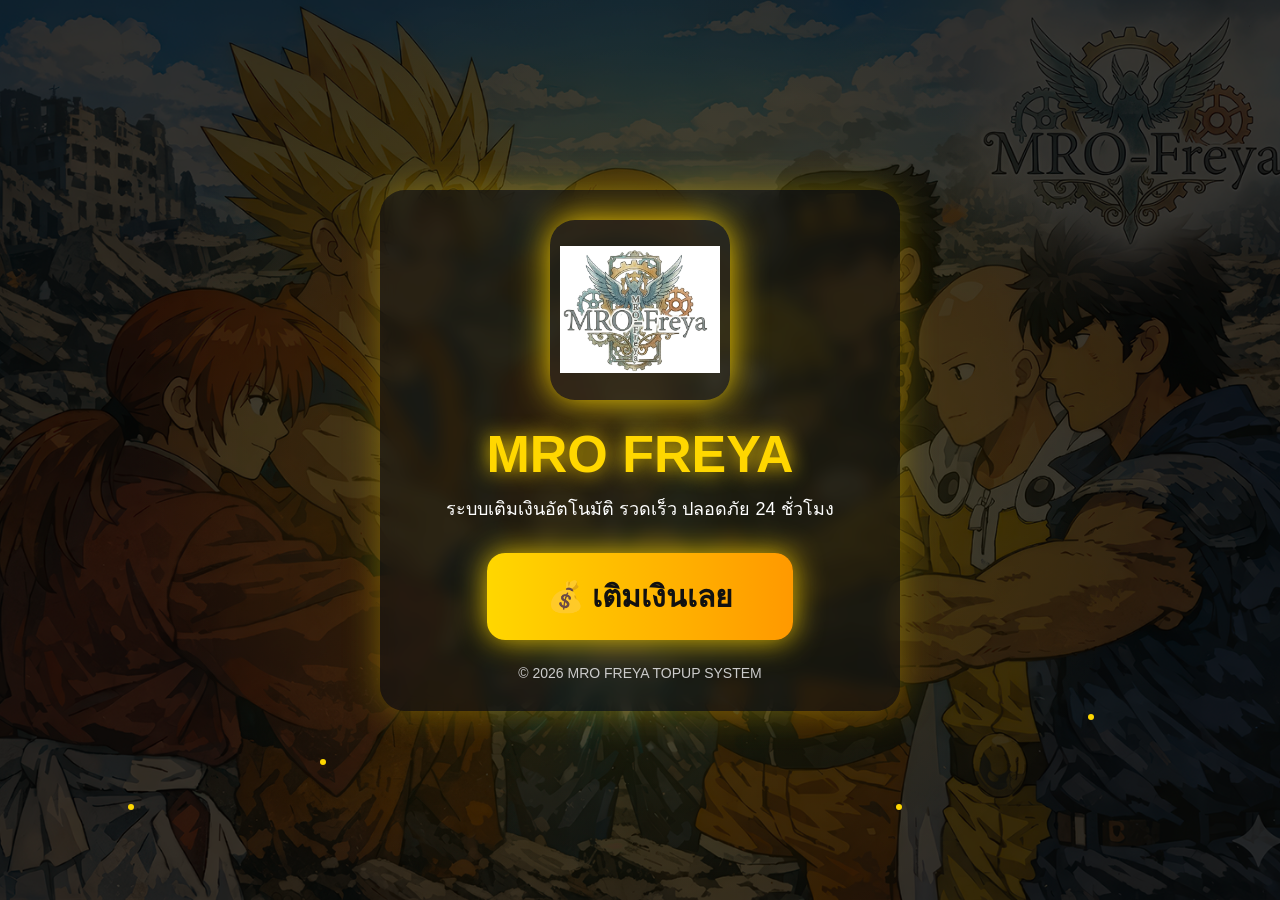
<file: index.html>
<!DOCTYPE html>
<html lang="th">
<head>
<meta charset="UTF-8">
<meta name="viewport" content="width=device-width,initial-scale=1.0">
<title>MRO FREYA</title>

<style>
*{
    margin:0;
    padding:0;
    box-sizing:border-box;
}

body{
    font-family:Arial,sans-serif;
    background:url("bg.jpg") center/cover no-repeat fixed;
    min-height:100vh;
    overflow:hidden;
}

.overlay{
    width:100%;
    min-height:100vh;
    background:rgba(0,0,0,.78);
    display:flex;
    justify-content:center;
    align-items:center;
    position:relative;
    padding:20px;
}

/* แสงพื้นหลัง */
.overlay::before{
    content:"";
    position:absolute;
    inset:0;
    background:radial-gradient(circle,rgba(255,215,0,.15),transparent 65%);
    animation:pulse 3s infinite;
}

/* ดาววิบวับ */
.sparkle{
    position:absolute;
    width:6px;
    height:6px;
    background:#ffd700;
    border-radius:50%;
    animation:twinkle 3s infinite;
}

.box{
    position:relative;
    z-index:2;
    text-align:center;
    width:100%;
    max-width:520px;
    padding:30px;
    border-radius:25px;
    background:rgba(20,20,20,.55);
    backdrop-filter:blur(8px);
    box-shadow:0 0 35px rgba(255,215,0,.35);
    animation:fadeIn 1s ease;
}

/* โลโก้แก้แล้ว */
.logo{
    width:180px;
    height:180px;
    object-fit:contain;
    padding:10px;
    background:rgba(255,255,255,.04);
    border-radius:25px;
    box-shadow:0 0 35px gold;
    animation:float 2.5s ease-in-out infinite;
    margin-bottom:20px;
}

.title{
    font-size:52px;
    font-weight:bold;
    color:#ffd700;
    text-shadow:0 0 20px gold;
    margin-bottom:10px;
}

.sub{
    color:#fff;
    font-size:18px;
    margin-bottom:30px;
}

.btn{
    display:inline-block;
    padding:20px 60px;
    font-size:30px;
    font-weight:bold;
    color:#111;
    text-decoration:none;
    border-radius:18px;
    background:linear-gradient(90deg,#ffd700,#ff9900);
    box-shadow:0 0 30px rgba(255,215,0,.9);
    transition:.2s;
    animation:glow 1.5s infinite alternate;
}

.btn:hover{
    transform:scale(1.08);
}

.footer{
    margin-top:25px;
    color:#ccc;
    font-size:14px;
}

/* เอฟเฟกต์ */
@keyframes fadeIn{
    from{opacity:0;transform:translateY(20px);}
    to{opacity:1;transform:translateY(0);}
}

@keyframes float{
    0%,100%{transform:translateY(0);}
    50%{transform:translateY(-10px);}
}

@keyframes glow{
    from{box-shadow:0 0 20px rgba(255,215,0,.7);}
    to{box-shadow:0 0 45px rgba(255,215,0,1);}
}

@keyframes pulse{
    0%{transform:scale(1);}
    50%{transform:scale(1.08);}
    100%{transform:scale(1);}
}

@keyframes twinkle{
    0%{transform:translateY(0);opacity:.2;}
    50%{opacity:1;}
    100%{transform:translateY(-120px);opacity:0;}
}

@media(max-width:600px){
    .logo{
        width:150px;
        height:150px;
    }

    .title{
        font-size:40px;
    }

    .btn{
        font-size:24px;
        padding:16px 40px;
    }
}
</style>
</head>

<body>

<div class="overlay">

    <div class="sparkle" style="left:10%;bottom:10%;animation-delay:0s;"></div>
    <div class="sparkle" style="left:25%;bottom:15%;animation-delay:1s;"></div>
    <div class="sparkle" style="left:70%;bottom:10%;animation-delay:2s;"></div>
    <div class="sparkle" style="left:85%;bottom:20%;animation-delay:.5s;"></div>

    <div class="box">

        <img src="logo.png" class="logo">

        <div class="title">MRO FREYA</div>

        <div class="sub">
            ระบบเติมเงินอัตโนมัติ รวดเร็ว ปลอดภัย 24 ชั่วโมง
        </div>

        <a href="topup.html" class="btn" onclick="playSound(event)">💰 เติมเงินเลย</a>

        <div class="footer">
            © 2026 MRO FREYA TOPUP SYSTEM
        </div>

    </div>
</div>

<script>
function playSound(e){
    e.preventDefault();

    let ctx = new (window.AudioContext || window.webkitAudioContext)();
    let osc = ctx.createOscillator();
    let gain = ctx.createGain();

    osc.type = "sine";
    osc.frequency.value = 700;
    osc.connect(gain);
    gain.connect(ctx.destination);
    osc.start();

    gain.gain.exponentialRampToValueAtTime(0.0001, ctx.currentTime + 0.2);

    setTimeout(()=>{
        window.location.href="topup.html";
    },220);
}
</script>

</body>
</html>
</file>
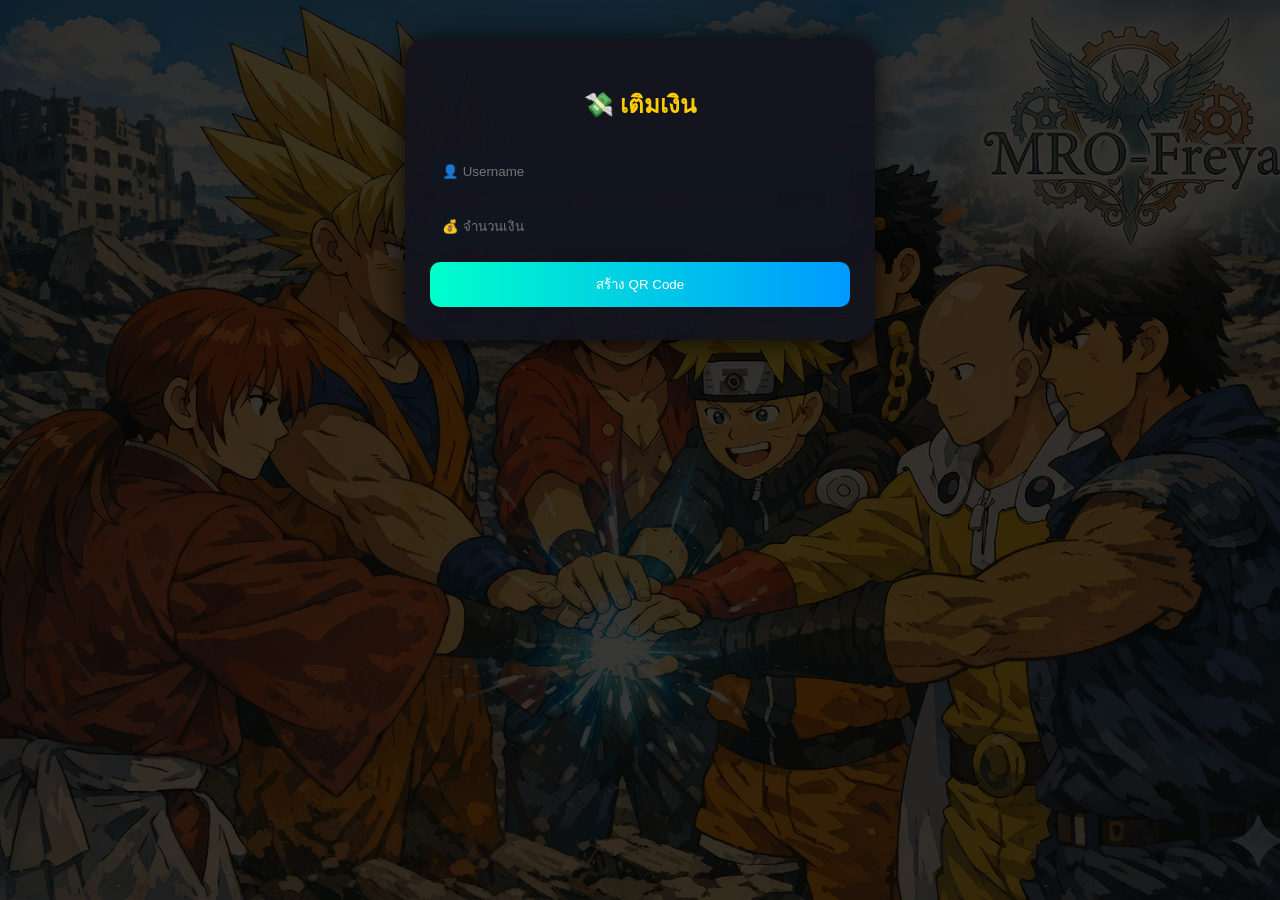
<file: topup.html>
<!DOCTYPE html>
<html lang="th">
<head>
<meta charset="UTF-8">
<meta name="viewport" content="width=device-width,initial-scale=1">
<title>MRO FREYA - เติมเงิน</title>
<style>
body{
    margin:0;
    font-family:Arial,sans-serif;
    background:url("bg.jpg") center/cover no-repeat fixed;
    color:#fff;
}
body::before{
    content:"";
    position:fixed;
    inset:0;
    background:rgba(0,0,0,.78);
    z-index:-1;
}
.topup-box{
    width:90%;
    max-width:420px;
    margin:40px auto;
    padding:25px;
    border-radius:20px;
    background:rgba(20,20,30,.95);
    box-shadow:0 0 30px rgba(0,0,0,.8);
}
h2{
    text-align:center;
    color:#ffcc00;
}
input,button{
    width:100%;
    padding:12px;
    margin:8px 0;
    border:none;
    border-radius:10px;
    box-sizing:border-box;
}
input{
    background:#111520;
    color:#fff;
}
button{
    background:linear-gradient(90deg,#00ffcc,#0099ff);
    color:#fff;
    cursor:pointer;
}
button:hover{
    transform:scale(1.03);
}
.qr-card{
    margin-top:15px;
    padding:15px;
    border-radius:15px;
    background:#161b24;
    text-align:center;
}
.qr-img{
    width:220px;
    max-width:100%;
    background:#fff;
    padding:10px;
    border-radius:12px;
}
.copy-btn{
    display:block;
    text-decoration:none;
    padding:12px;
    margin-top:10px;
    border-radius:10px;
    background:linear-gradient(90deg,#ffcc00,#ff8800);
    color:#000;
    font-weight:bold;
}
</style>
</head>
<body>
<div class="topup-box">
    <h2>💸 เติมเงิน</h2>
    <input type="text" id="username" placeholder="👤 Username">
    <input type="number" id="amount" placeholder="💰 จำนวนเงิน">
    <button onclick="generateQR()">สร้าง QR Code</button>
    <div id="qrBox"></div>
</div>
<script>
function generateQR(){
    let username = document.getElementById("username").value.trim();
    let amount = document.getElementById("amount").value.trim();
    if(username === ""){
        alert("กรอก Username");
        return;
    }
    if(amount === ""){
        alert("กรอกจำนวนเงิน");
        return;
    }
    let phone = "1509901258972";
    let accountName = "นาย ยรรยง รัตนจุฑาภรณ์";
    let qrUrl = "https://promptpay.io/" + phone + "/" + amount + ".png";
    document.getElementById("qrBox").innerHTML = `
        <div class="qr-card">
            <img src="${qrUrl}" class="qr-img">
            <p>📱 ชำระ ${amount} บาท</p>
            <p>👤 ${username}</p>
            <p>🏦 ${accountName}</p>
            <a href="${qrUrl}" download="qr.png" class="copy-btn">
                💾 บันทึก QR
            </a>
            <form action="upload.php" method="POST" enctype="multipart/form-data">
                <input type="hidden" name="username" value="${username}">
                <input type="hidden" name="amount" value="${amount}">
                <input type="file" name="slip" accept="image/*" required>
                <button type="submit">📤 อัปโหลดสลิป</button>
            </form>
        </div>
    `;
}
</script>
</body>
</html>
</file>
